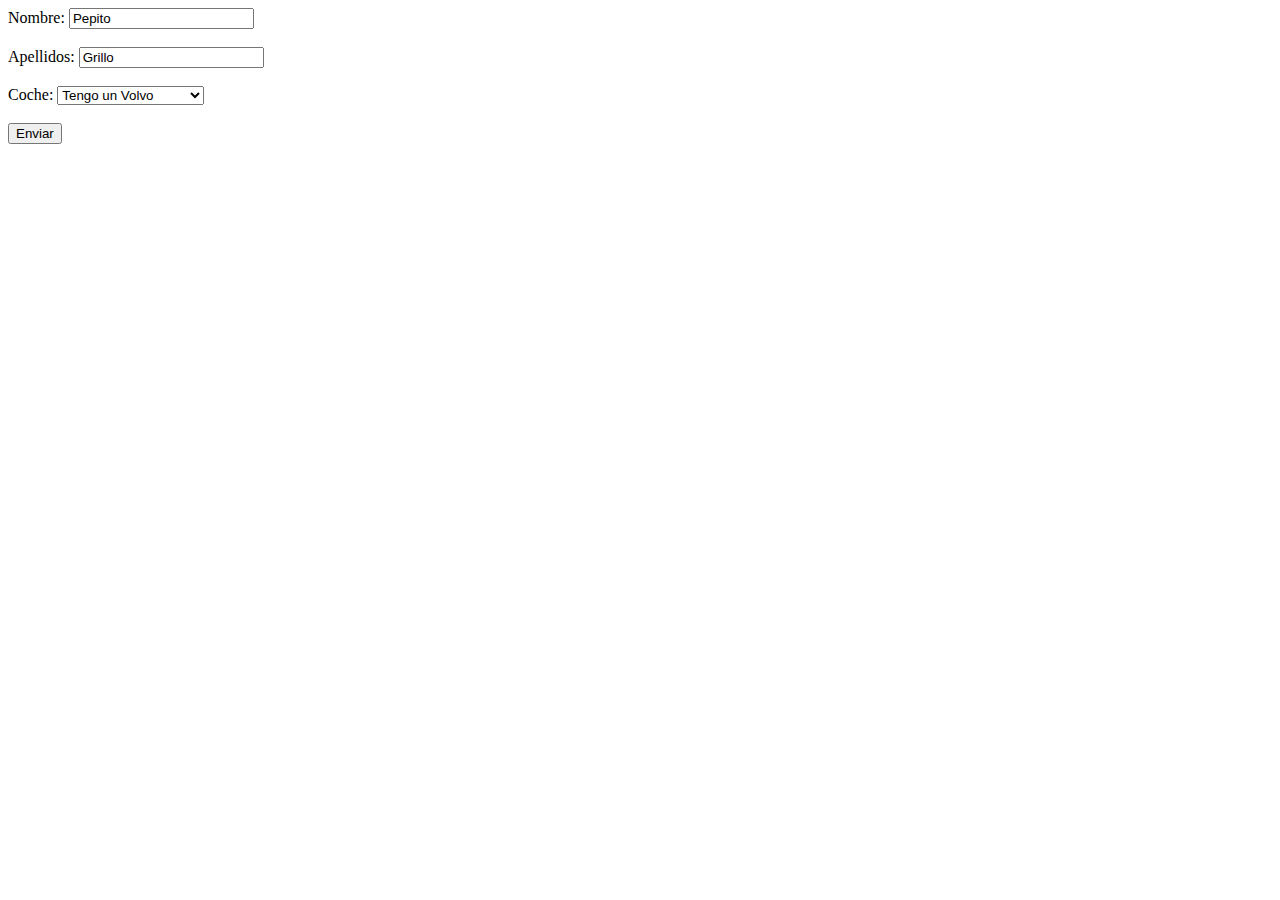
<file: Ejemplos/ejForms2/index.html>
<!DOCTYPE html>
<html>
  <head>
    <meta charset="utf-8">
    <title>Formulario CochesRapidos.com</title>
  </head>
  <body>
    <form action="formulario.php" method="post">
      Nombre:
      <input type="text" name="nombre" value="Pepito"><br><br>
      Apellidos:
      <input type="text" name="apellidos" value="Grillo"><br><br>
      Coche:
      <select name="cars">
          <option value="Volvo">Tengo un Volvo</option>
          <option value="Saab">Mi coche es un Saab</option>
          <option value="Mercedes">Mi super Mercedes</option>
          <option value="Audi">El mejor: Audi</option>
      </select>
      <br><br>
      <input type="submit" value="Enviar">
    </form>
  </body>
</html>
</file>
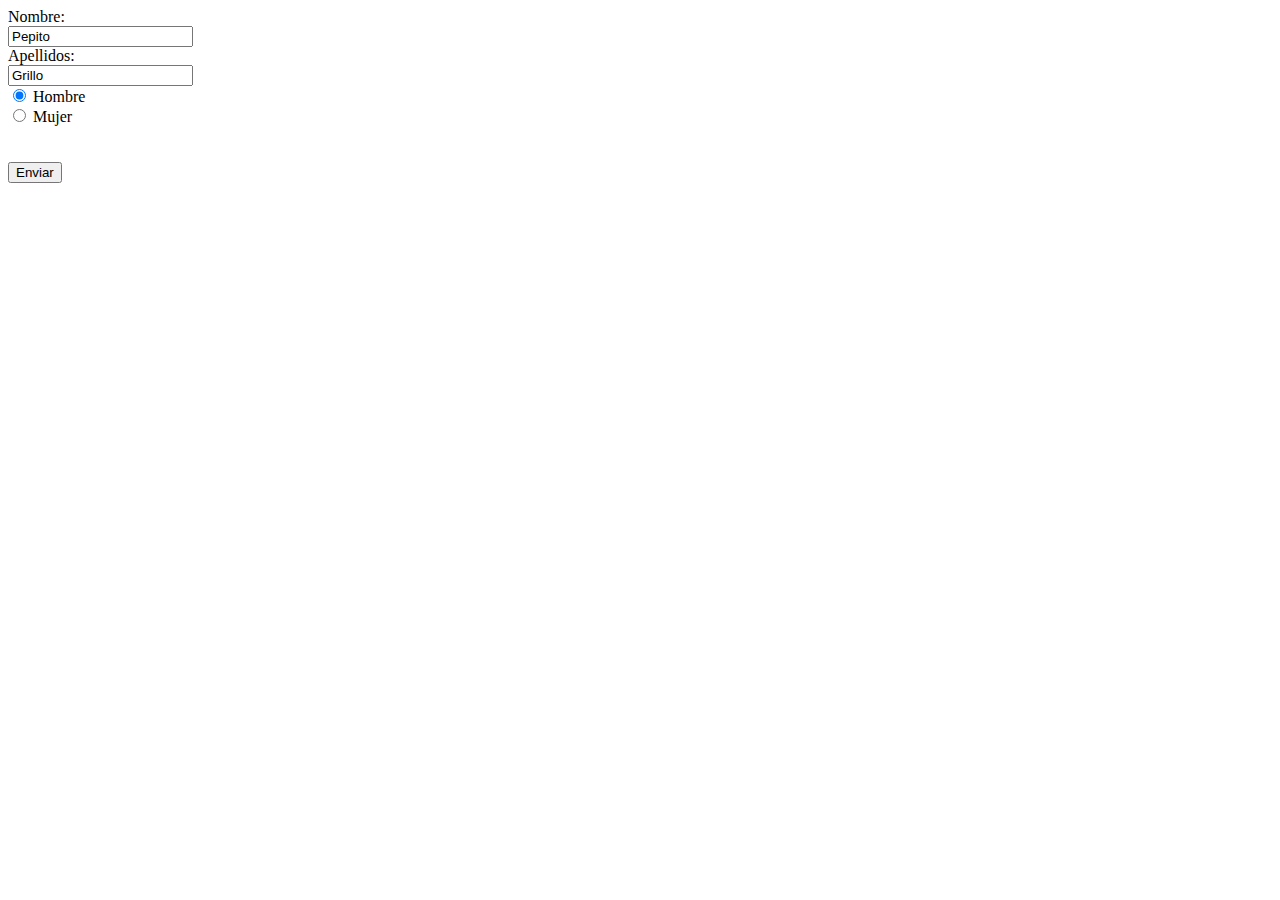
<file: Ejemplos/formularios/index.html>
<!DOCTYPE html>
<html>
  <head>
    <meta charset="utf-8">
    <title>Formulario</title>
  </head>
  <body>
    <form action="formulario2.php" method="post">
      Nombre:<br>
      <input type="text" name="nombre" value="Pepito"><br>
      Apellidos:<br>
      <input type="text" name="apellidos" value="Grillo"><br>
      <input type="radio" name="sexo" value="h" checked> Hombre<br>
      <input type="radio" name="sexo" value="m"> Mujer<br>
      <input type="hidden" name="version" value="1.3"><br>
      <br>
      <input type="submit" value="Enviar">
    </form>
  </body>
</html>
</file>
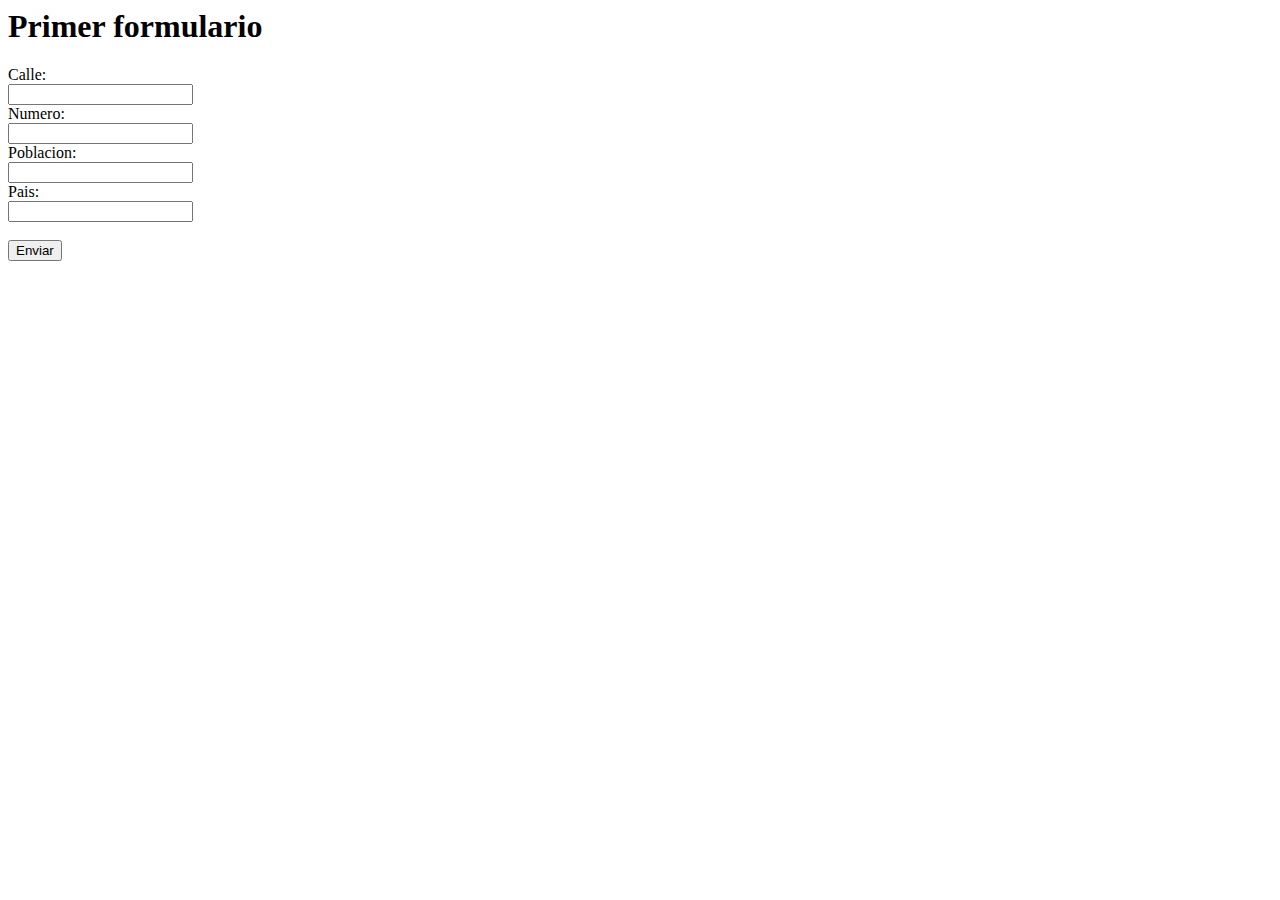
<file: EjerciciosTema03/Tarea1/index.html>
<html>
<head>
  <meta charset="UTF-8">
  <title>Formulario1</title>
</head>
<body>
  <h1>Primer formulario</h1>
  <form action="formulario1.php" method="post">
    Calle:<br>
    <input type="text" name="calle"><br>
    Numero:<br>
    <input type="text" name="numero"><br>
    Poblacion:<br>
    <input type="text" name="poblacion"><br>
    Pais:<br>
    <input type="text" name="pais"><br><br>
    <input type="submit" value="Enviar">
  </form>
</body>
</html>
</file>
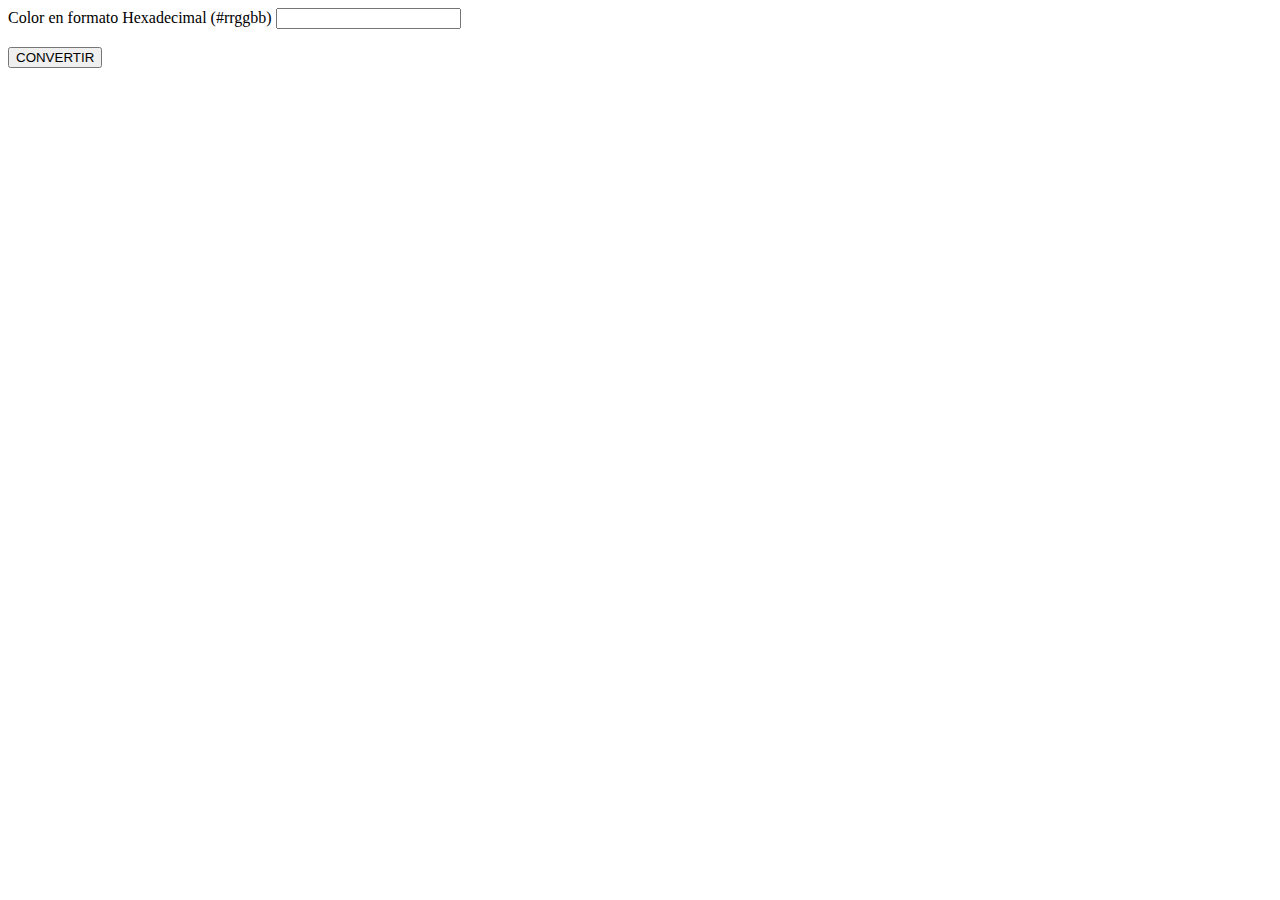
<file: Ejemplos/ejForms/ejemplo/index.html>
<html>
  <head>
    <meta charset="utf-8">
    <title>Conversion de colores</title>
  </head>
  <body>
    <form action="conversion.php" method="post">
      <label for="colorhex">Color en formato Hexadecimal (#rrggbb)</label>
      <input type="text" name="colorhex" value="">
      <br><br>
      <input type="submit" name="enviar" value="CONVERTIR">
    </form>
  </body>
</html>
</file>
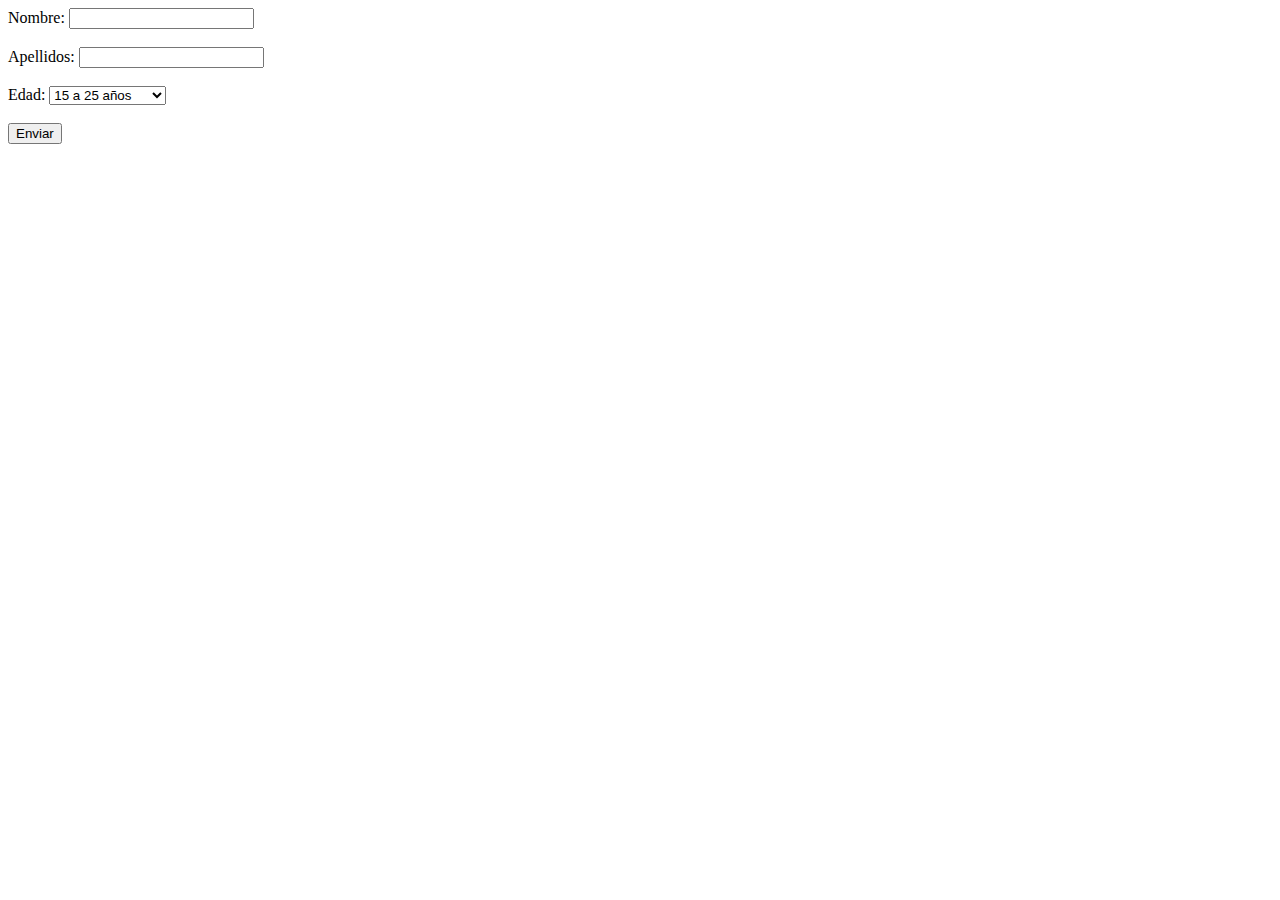
<file: Ejemplos/ejForms/inscripcion.html>
<html>
	<body>
		<form action="inscripcion.php" method="post">
			<label for="nombre">Nombre:</label>
			<input type="text" name="nombre"><br><br>
			<label for="apellidos">Apellidos:</label>
			<input type="text" name="apellidos"><br><br>
			<label for="edad">Edad:</label>
			<select name="edad" id="edad">
				  <option value="1525">15 a 25 a&ntildeos</option>
				  <option value="2635">26 a 35 a&ntildeos</option>
				  <option value="3645">36 a 45 a&ntildeos</option>
				  <option value="46">M&aacutes de 46 a&ntildeos</option>
			</select><br><br>
			<input type="submit" value="Enviar">
		</form>
	</body>
</html>
</file>
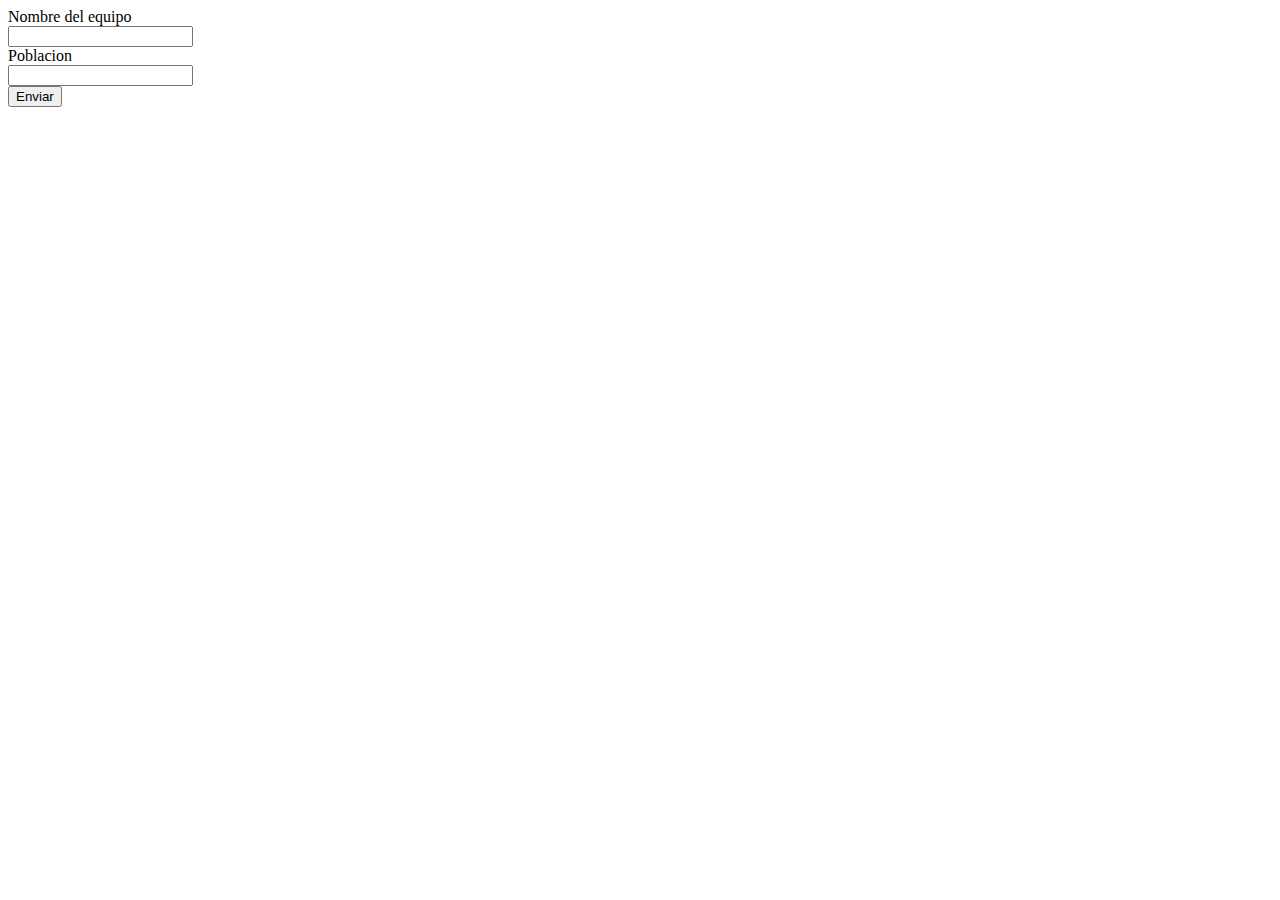
<file: Ejemplos/formularios/index2.html>
<!DOCTYPE html>
<html>
  <head>
    <meta charset="utf-8">
    <title>Codigo de prueba formularios</title>
  </head>
  <body>
    <!-- Formulario de prueba-->
    <form method="post" action="./lib/capturador.php">
        Nombre del equipo<br>
        <input type="text" name="equipo"><br>
        Poblacion<br>
        <input type="text" name="poblacion"><br>
        <input type="submit" value="Enviar">
    </form>
  </body>
</html>
</file>
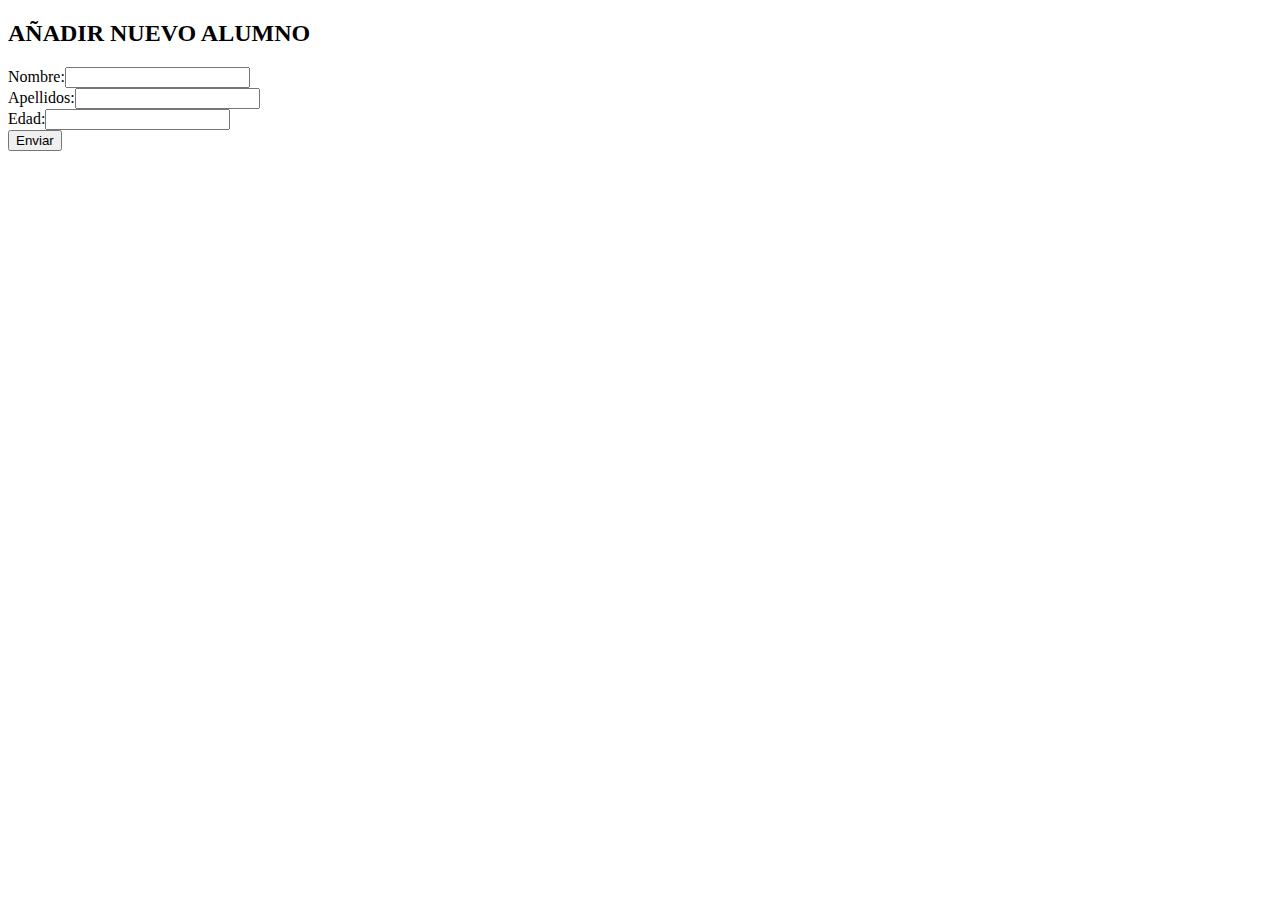
<file: EjemplosMVC/mvcForms/insertar.html>
<!DOCTYPE html>
<html>
  <head>
    <meta charset="utf-8">
    <title>Pagina principal</title>
  </head>
  <body>
    <h2>AÑADIR NUEVO ALUMNO</h2>
    <form action="nuevoAlumno.php" method="POST">
      Nombre:<input type="text" name="nombre"><br>
      Apellidos:<input type="text" name="apellidos"><br>
      Edad:<input type="text" name="edad"><br>
      <input type="submit" value="Enviar">
    </form>
  </body>
</html>
</file>
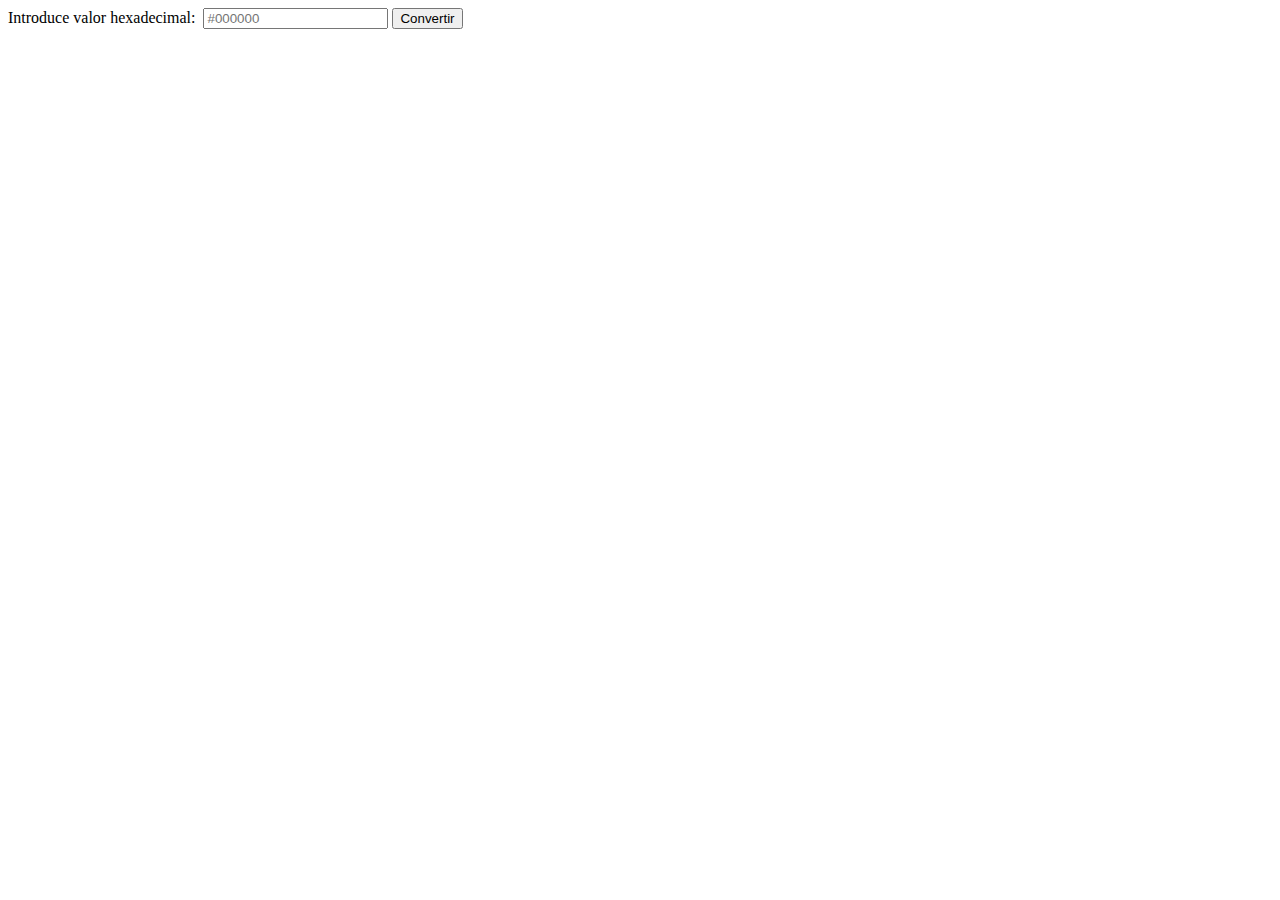
<file: EjerciciosTema03/Caso1/caso01.html>
<!DOCTYPE html>
<html>
  <head>
    <meta charset="utf-8">
    <title>Caso Práctico 01</title>
  </head>
  <body>

    <section>
      <form action="caso01.php" method="post">
        Introduce valor hexadecimal:&nbsp;
<!-- En el imput hemos incluido varios atributos nuevos
respecto a las tareas anteriores:

  -Pattern: para validar la información introducida,
  lo hemos personalizado para que el texto tenga que
  comenzar por # e ir seguido de 6 carácteres que pueden
  ser números de 0 a 9 o letras desde aA hasta fF.

  -Placeholder: marca de agua en la caja de entrada
  texto, que índica el formato admitido.

  -Title: información que acompaña a la ventana emergente
  de error, cuando se intenta introducir información con
  un formato diferente al establecido en el Pattern -->
        <input type="text"
              pattern="#[a-fA-F0-9]{6}"
              name="hex"
              placeholder="#000000"
              title="(#000000)"
              id="hex">
        <input type="submit" name="enviar" value="Convertir">
      </form>
    </section>

  </body>
</html>
</file>
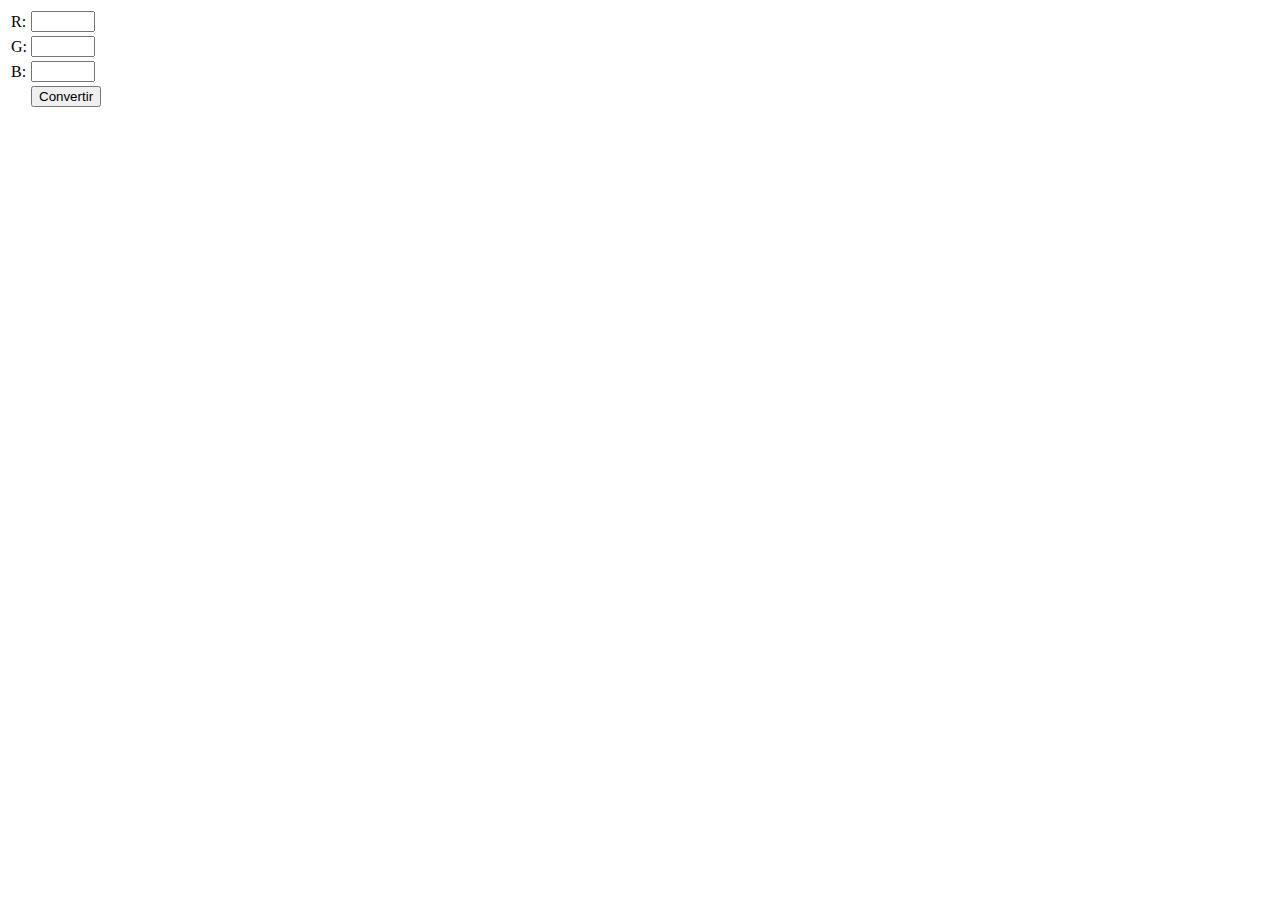
<file: EjerciciosTema03/Caso2/caso02.html>
<!DOCTYPE html>
<html>
  <head>
    <meta charset="utf-8">
    <title>Caso Práctico 02</title>
  </head>
  <body>
    <section>
      <form action="caso02.php" method="post">
        <table>
<!-- En este caso los inputs son de tipo number -->
          <tr>
            <td>R:</td>
            <td><input type="number" name="r" id="r" min="0" max="255"></td>
          </tr>

          <tr>
            <td>G:</td>
            <td><input type="number" name="g" id="g" min="0" max="255"></td>
          </tr>

          <tr>
            <td>B:</td>
            <td><input type="number" name="b" id="b" min="0" max="255"></td>
          </tr>

          <tr>
            <td></td>
            <td><input type="submit" name="enviar" value="Convertir"></td>
          </tr>

        </table>
      </form>
    </section>
  </body>
</html>
</file>
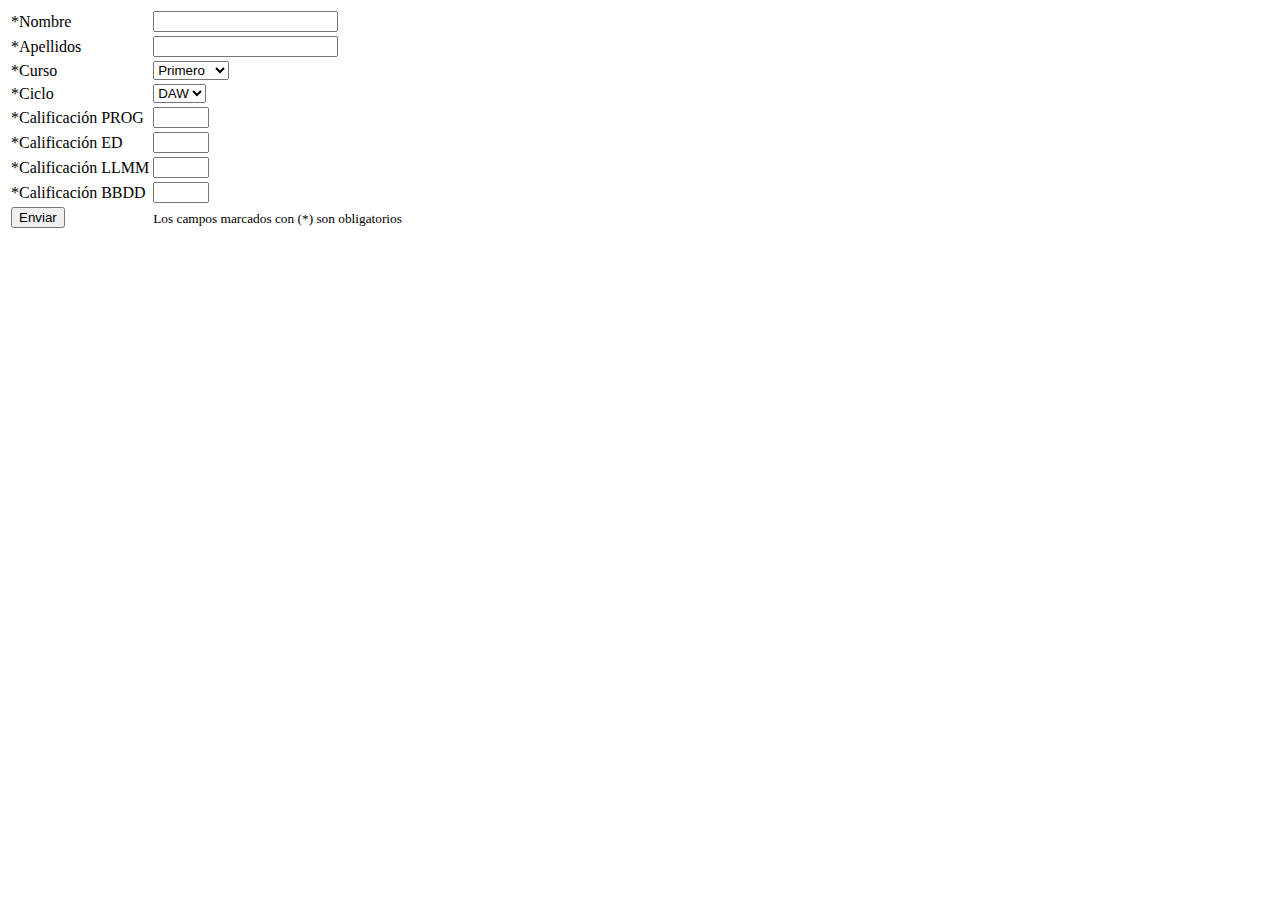
<file: EjerciciosTema03/Caso3/caso03.html>
<!DOCTYPE html>
<html>
  <head>
    <meta charset="utf-8">
    <title>Caso Práctico 04</title>
  </head>
  <body>

    <section>
<!-- Marcamos todos los inputs como Required -->
      <form id="evaluacion" action="caso04.php" method="post">
<!-- Añadimos un Pattern en Nombre y Apellidos, que sólo permita
letras (mayúsculas, minúsculas, acentos y "ñÑ"), con una
extensión mínima de 2 caracteres y máxima de 25 y 50 respectivamente. -->
        <table>
          <tr>
            <td>*Nombre</td>
            <td><input type="text" name="nombre" id="nombre"
              pattern="[a-zA-ZñÑáéíóúÁÉÍÓÚ\s]{2,25}" required></td>
          </tr>

          <tr>
            <td>*Apellidos</td>
            <td><input type="text" name="apellidos" id="apellidos"
              pattern="[a-zA-ZñÑáéíóúÁÉÍÓÚ\s]{2,50}" required></td>
          </tr>
<!-- Para Curso y Ciclo incluimos inputs de tipo Select -->
          <tr>
            <td>*Curso</td>
            <td>
              <select name="curso" id="curso" required>
                <option value="1º">Primero</option>
                <option value="2º">Segundo</option>
              </select>
            </td>
          </tr>

          <tr>
            <td>*Ciclo</td>
            <td>
              <select name="ciclo" id="ciclo" required>
                <option value="DAW">DAW</option>
                <option value="DAM">DAM</option>
              </select>
            </td>
          </tr>
<!-- Las calificaciones son de tipo number con un límite minimo de 0
y máximo de 10 -->
          <tr>
            <td>*Calificación PROG</td>
            <td><input type="number" name="prog" id="prog" min="0" max="10" required></td>
          </tr>

          <tr>
            <td>*Calificación ED</td>
            <td><input type="number" name="ed" id="ed" min="0" max="10" required></td>
          </tr>

          <tr>
            <td>*Calificación LLMM</td>
            <td><input type="number" name="llmm" id="llmm" min="0" max="10" required></td>
          </tr>

          <tr>
            <td>*Calificación BBDD</td>
            <td><input type="number" name="bbdd" id="bbdd" min="0" max="10" required></td>
          </tr>

          <tr>
            <td><input type="submit" name="enviar" value="Enviar"></td>
            <td><small>Los campos marcados con (*) son obligatorios</small></td>
          </tr>

        </table>

      </form>

    </section>

  </body>
</html>
</file>
